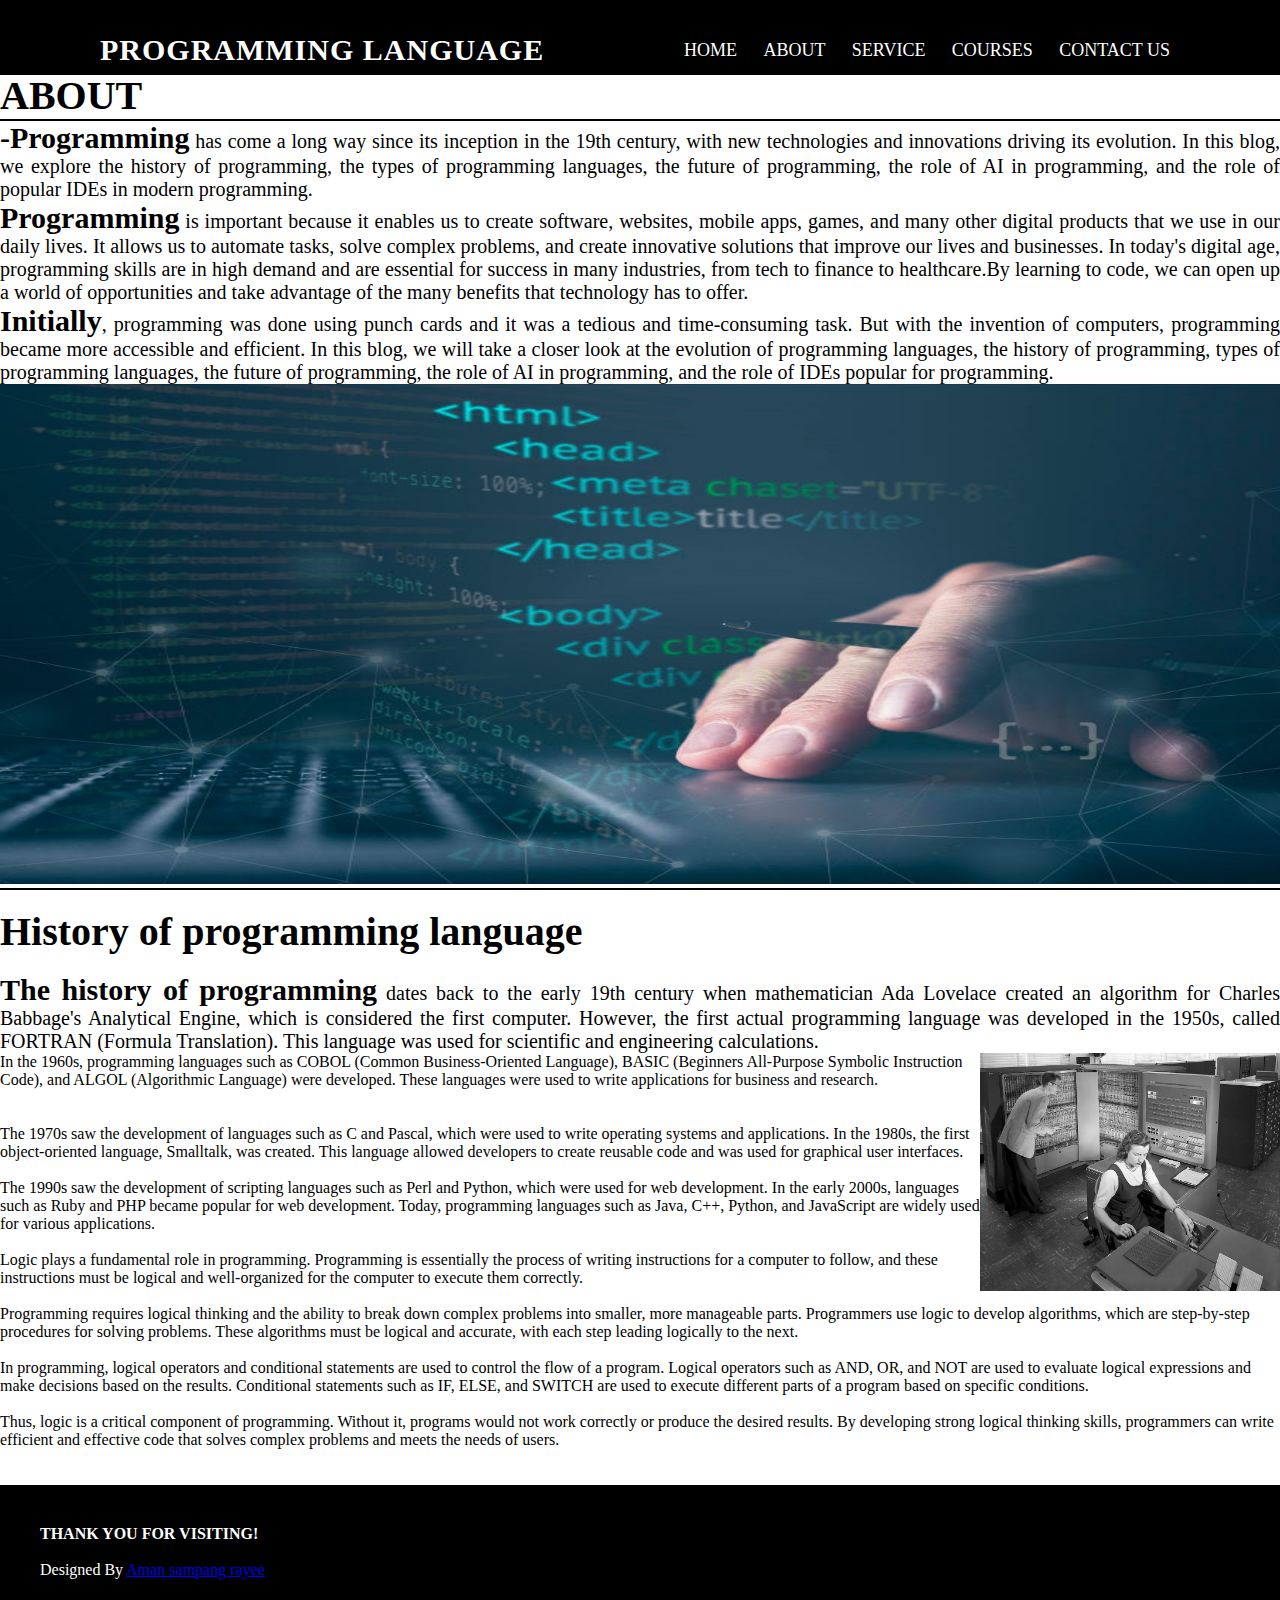
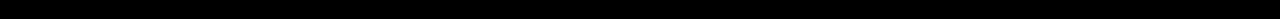
<file: about.html>
<!DOCTYPE html>
<html lang="en">
<head>
    <title>ABOUT</title>
    <link rel="stylesheet" href="first.css">
    <nav>
        <div class="logo">
        <p style="font-size: 30px;">PROGRAMMING LANGUAGE</p>
        </div>
        <ul>
            <li><a href="http://127.0.0.1:5500/first.html#">HOME</a></li>
            <li><a href="/about.html">ABOUT</a></li>
            <li><a href="/service.html">SERVICE</a></li>
            <li><a href="#">COURSES</a></li>
            <li><a href="/contactus.html">CONTACT US</a> </li>
        </ul>

    </nav>
        
</head>
<body>
    <br><br><br><br>
    <h2 style="font-size: 40px;"><b>ABOUT</b></h2>
    <pre><hr color=BLACK></pre>
    <p style="font-size: 20px;"><b style="font-size: 30px;">-Programming</b> has come a long way since its inception in the 19th century, 
        with new technologies and innovations driving its evolution. In this blog, we explore the history of programming, the types of programming languages, 
        the future of programming, the role of AI in programming, and the role of popular IDEs in modern programming.</p>
        
    <p style="font-size: 20px;"><b style="font-size: 30px;">Programming</b> is important because it enables us to create software, websites, mobile apps, games, 
        and many other digital products that we use in our daily lives. It allows us to automate tasks, solve complex problems, and create innovative solutions 
        that improve our lives and businesses. In today's digital age, programming skills are in high demand and are essential for success in many industries, 
        from tech to finance to healthcare.By learning to code, we can open up a world of opportunities and take advantage of the many benefits that technology
         has to offer.</p>
         

    <p style="font-size: 20px;"><b style="font-size: 30px;">Initially</b>, programming was done using punch cards and it was a tedious and time-consuming task. But with the invention of computers, 
        programming became more accessible and efficient. In this blog, we will take a closer look at the evolution of programming languages, the history of programming, 
        types of programming languages, the future of programming, the role of AI in programming, and the role of IDEs popular for programming.</p>
        <img src="code'.jpg"style="width: 1500px;" height="500px">
        <pre><hr color=BLACK></pre>
<br>
    <h3 style="font-size: 40px;"><b>History of programming language</b></h3>
    <br>
    <p style="font-size: 20px;"><b style="font-size: 30px;">The history of programming</b> dates back to the early 19th century when mathematician Ada Lovelace created an algorithm for Charles Babbage's Analytical Engine, which is considered the first
         computer. However, the first actual programming language was developed in the 1950s, called FORTRAN (Formula Translation). This language was used for scientific and engineering calculations.</p>
         <img src="history.jpg" style="float: right;" width="300px" margin-left:10px; margin-bottom:5px;

    <p style="font-size: 20px;">In the 1960s, programming languages such as COBOL (Common Business-Oriented Language), BASIC (Beginners All-Purpose Symbolic Instruction Code), and ALGOL (Algorithmic Language) were developed.
         These languages were used to write applications for business and research.
             <br><br><br>
         The 1970s saw the development of languages such as C and Pascal, which were used to write operating systems and applications. In the 1980s, the first object-oriented language, Smalltalk, was created. 
         This language allowed developers to create reusable code and was used for graphical user interfaces.
            <br><br>
         The 1990s saw the development of scripting languages such as Perl and Python, which were used for web development. In the early 2000s, languages such as Ruby and PHP became popular for web development.
         Today, programming languages such as Java, C++, Python, and JavaScript are widely used for various applications.
           <br><br>
        Logic plays a fundamental role in programming. Programming is essentially the process of writing instructions for a computer to follow, and these instructions must be logical and well-organized for 
        the computer to execute them correctly.
           <br><br>
        Programming requires logical thinking and the ability to break down complex problems into smaller, more manageable parts. Programmers use logic to develop algorithms, which are step-by-step procedures
        for solving problems. These algorithms must be logical and accurate, with each step leading logically to the next.
           <br><br>
        In programming, logical operators and conditional statements are used to control the flow of a program. Logical operators such as AND, OR, and NOT are used to evaluate logical expressions and make decisions
         based on the results. Conditional statements such as IF, ELSE, and SWITCH are used to execute different parts of a program based on specific conditions.
           <br><br>
        Thus, logic is a critical component of programming. Without it, programs would not work correctly or produce the desired results. By developing strong logical thinking skills, programmers can write efficient
        and effective code that solves complex problems and meets the needs of users.
         </p>

        </body>
        <br><br>

        <footer>
            <P><b> THANK YOU FOR VISITING!</b></P><br>
            <p>Designed By <a href="https://github.com/amansampang" target="_blank">Aman sampang rayee</a></p>
    
        </footer>
        


</html>
</file>
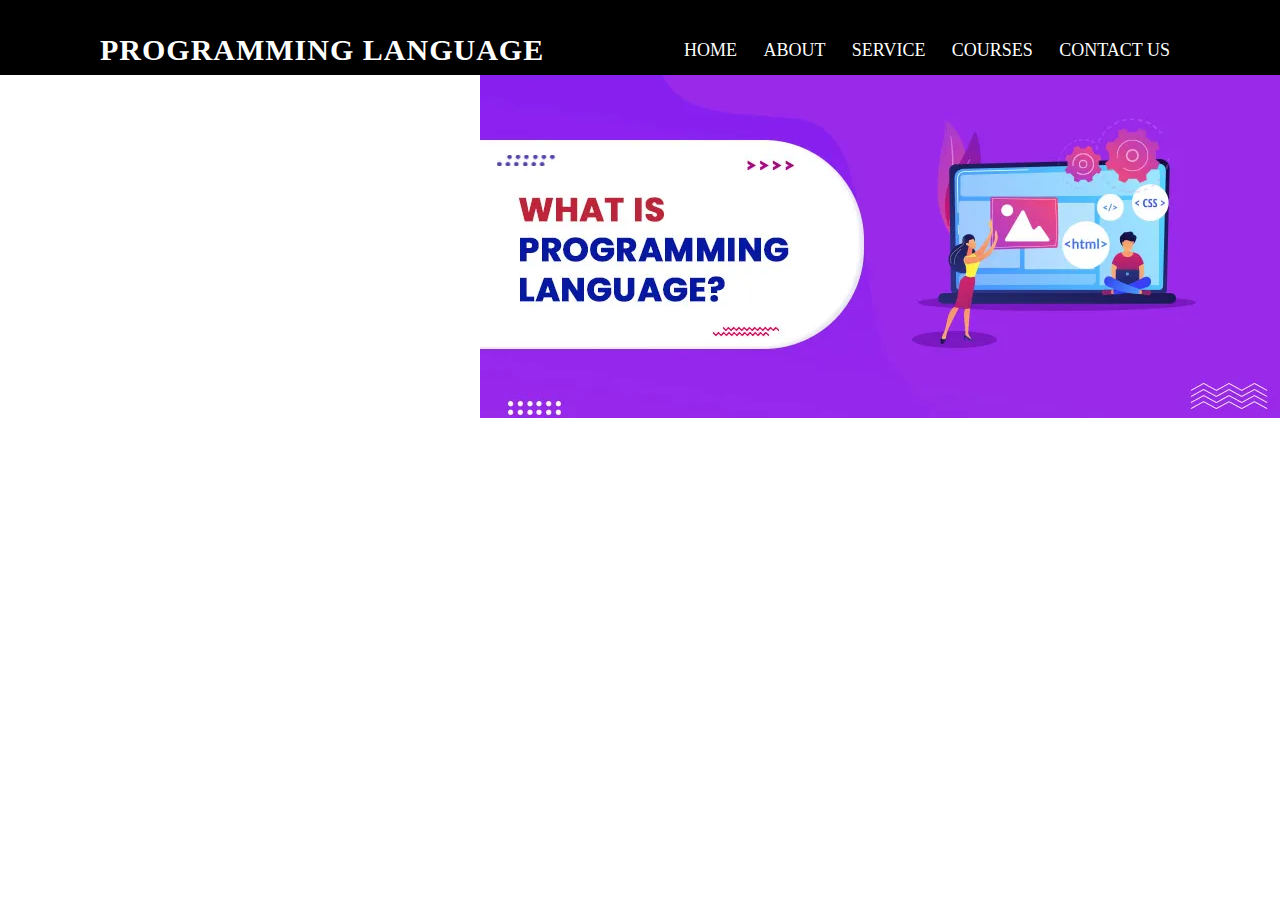
<file: contactus.html>
<!DOCTYPE html>
<html lang="en">
<head>
    <title>CONTACT US</title>
    <title>ABOUT</title>
    <link rel="stylesheet" href="first.css">
    <nav>
        <div class="logo">
        <p style="font-size: 30px;">PROGRAMMING LANGUAGE</p>
        </div>
        <ul>
            <li><a href="http://127.0.0.1:5500/first.html#">HOME</a></li>
            <li><a href="/about.html">ABOUT</a></li>
            <li><a href="/service.html">SERVICE</a></li>
            <li><a href="#">COURSES</a></li>
            <li><a href="/contactus.html">CONTACT US</a> </li>
        </ul>

    </nav>
</head>
<body>
    <p>THIS IS A CONTACT US PAGE</p>
    .img"PROGRAM.webp"
    {
        float:right;
    }
    <img src="PROGRAM.webp"style= "float : right" "width: 1500px;">

    
</body>
</html>
</file>
<file: first.css>
*{
    margin: 0px;
    padding: 0px;
    box-sizing: border-box;
}
nav{
    width:100%;
    height:75px;
    line-height: 100px;
    padding: 0px 100px; 
    position:fixed;
    background-color:black;
}
nav .logo p{
    font-size: 30px;
    font-weight: bold;
    float: inline-start;
    color: #fff;
    text-transform: uppercase;
    letter-spacing: 1px;
    cursor: pointer;
}
    

nav>ul{
    float: right;
    display: flex;
    align-items: center;
    justify-content: space-between;
    gap: 0.5vw;
    list-style: none;
    text-decoration: none;
}
nav ul>li{
    display: inline-block;
    list-style: none;
    text-decoration: none;

}
p{
    text-align: justify;
}
nav li a{
    font-size: 18px;
    font-weight: 500;
    text-transform: uppercase;
    padding: 8px 10px;
    color:#fff;
    text-decoration: none;
    transition: all 0.3s ease;
}
nav ul a:hover,
nav ul a.active{
    background:#fff;
    color:#1b1b1b;
}
 
footer {
    background-color:black;
    padding: 40px;
    text-align: center;
    color:white;
    text-size-adjust: 28px;
  }


  .container-div{
    padding: 3vw;
  }

.container-div ol{
    list-style: decimal;
}
</file>
